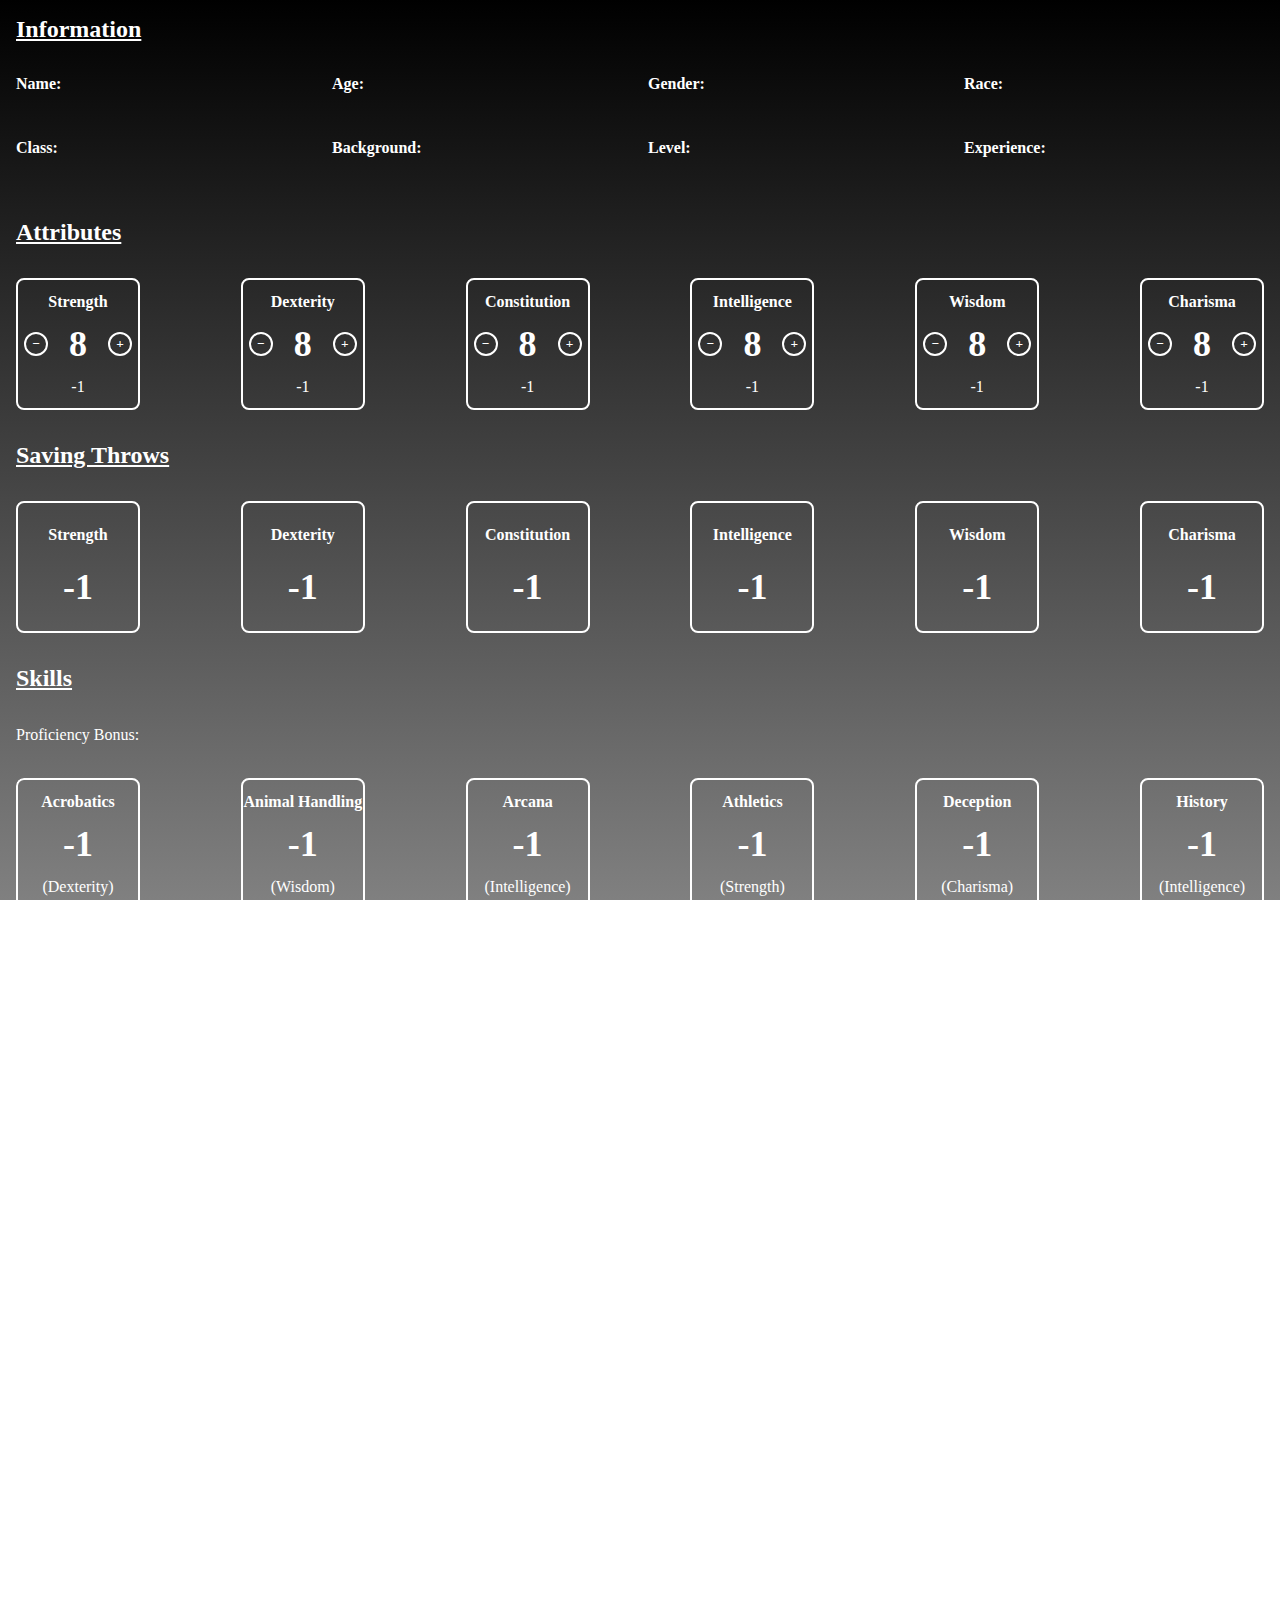
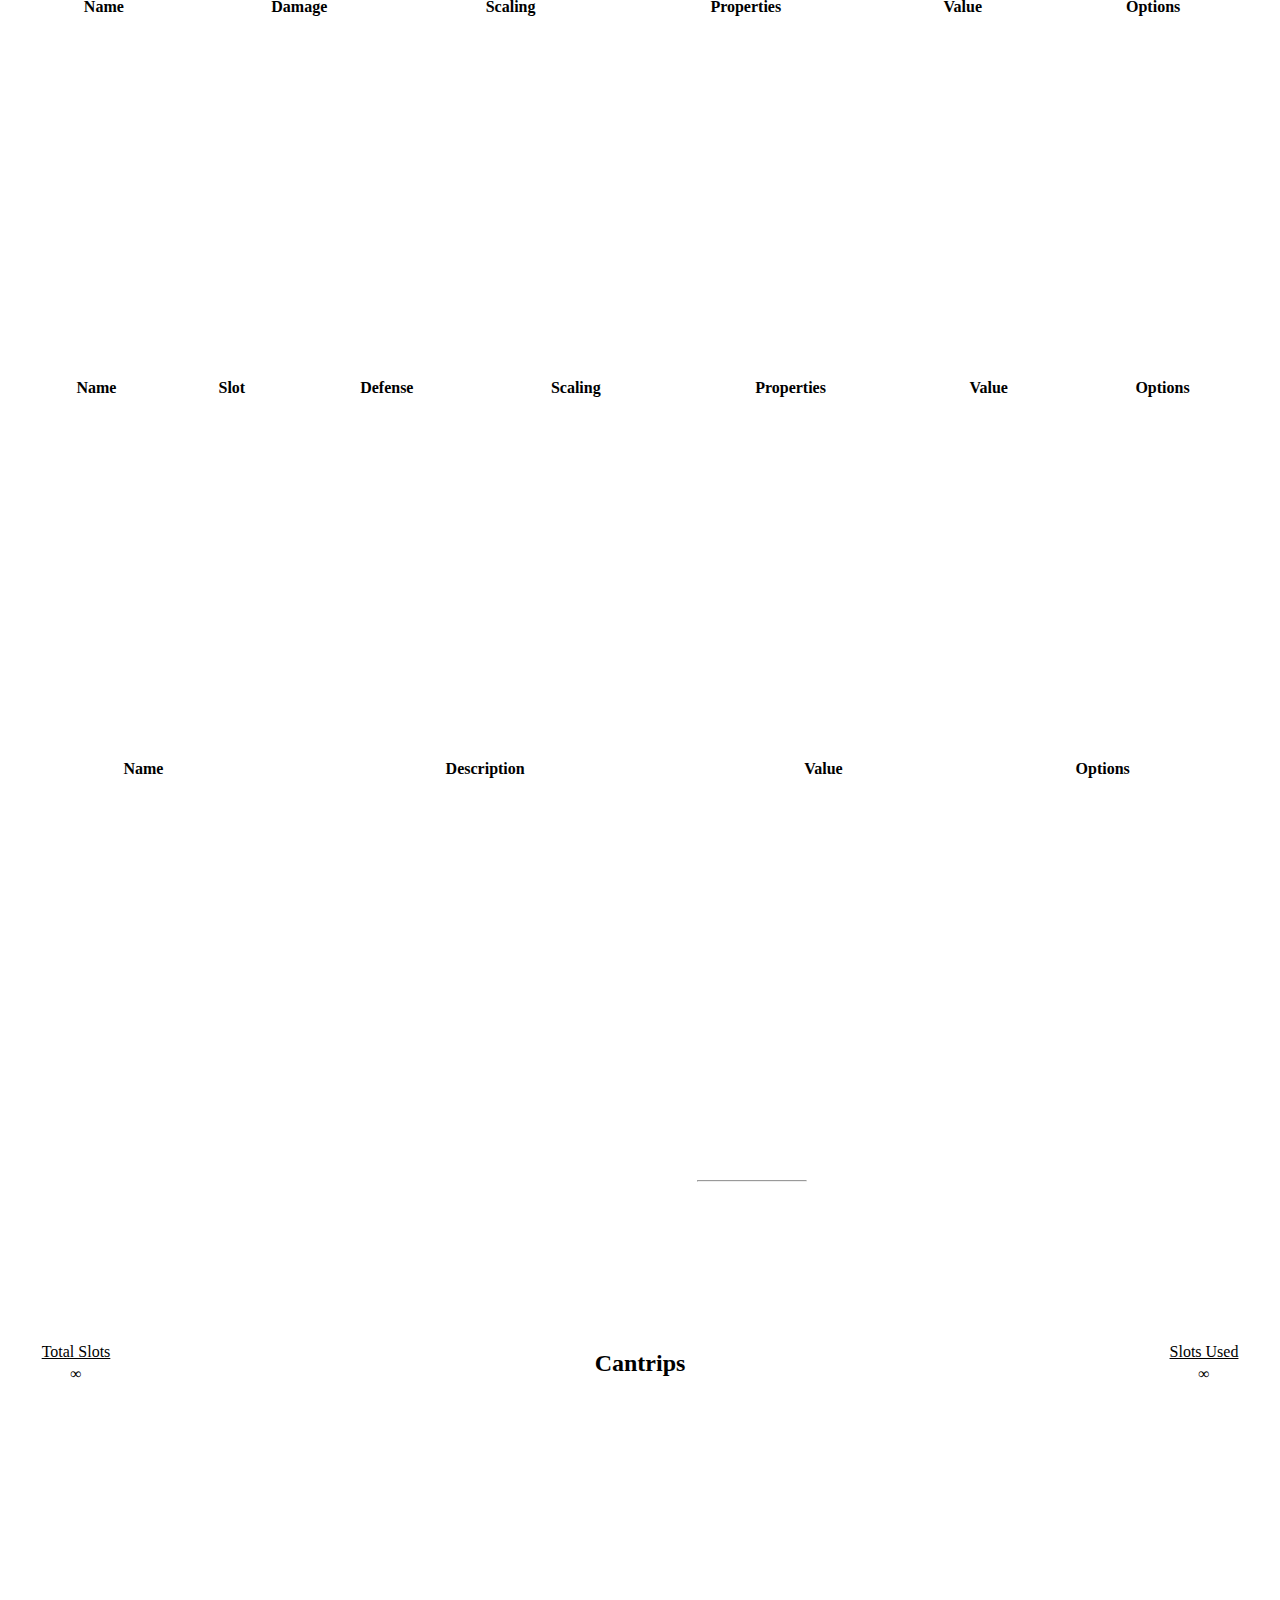
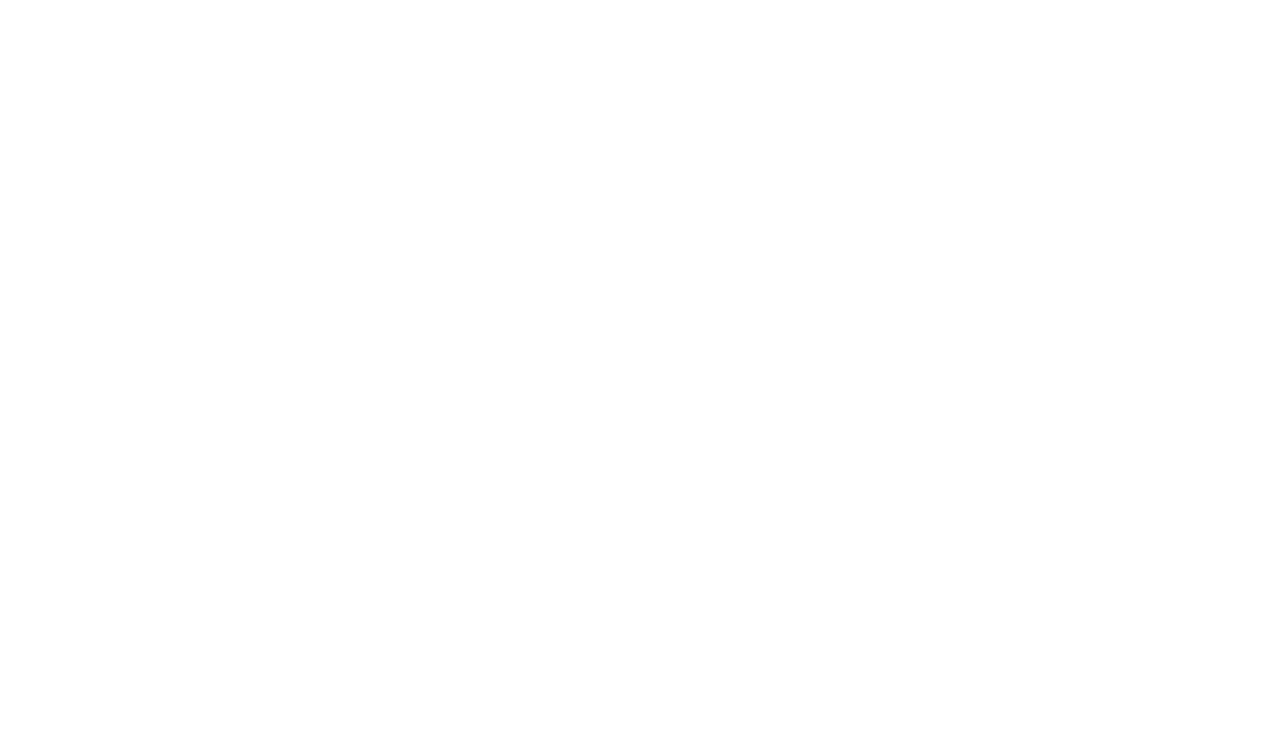
<file: index.html>
<!DOCTYPE html>
<html lang="en">
  <head>
    <meta charset="UTF-8" />
    <meta http-equiv="X-UA-Compatible" content="IE=edge" />
    <meta name="viewport" content="width=device-width, initial-scale=1.0" />
    <link rel="stylesheet" href="sheet.css" />
    <title>Fantasy Character Sheet</title>
    <script type="text/javascript" src="jquery.js"></script>
  </head>
  <body>
    <div id="sheet">
      <div id="message"></div>

      <h2 onClick="toggleDisplay('#info')">Information</h2>

      <div class="section" id="info">
        <div class="infoContainer">
          <label for="name">Name:</label>
          <input id="name" type="text" />
        </div>
        <div class="infoContainer">
          <label for="age">Age:</label>
          <input id="age" type="text" />
        </div>
        <div class="infoContainer">
          <label for="gender">Gender:</label>
          <input id="gender" type="text" />
        </div>
        <div class="infoContainer">
          <label for="race">Race:</label>
          <input id="race" type="text" />
        </div>
        <div class="infoContainer">
          <label for="class">Class:</label>
          <input id="class" type="text" />
        </div>
        <div class="infoContainer">
          <label for="background">Background:</label>
          <input id="background" type="text" />
        </div>
        <div class="infoContainer">
          <label for="level">Level:</label>
          <input id="level" type="text" />
        </div>
        <div class="infoContainer">
          <label for="experience">Experience:</label>
          <input id="experience" type="text" />
        </div>
      </div>

      <h2 onClick="toggleDisplay('#attributes')">Attributes</h2>

      <div class="section" id="attributes">
        <div class="attributeContainer">
          <label>Strength</label>
          <div class="pointsContainer">
            <button class="pointsButton" onclick="decrement('#Strength')">
              −
            </button>
            <div class="attributePoints" id="Strength"></div>
            <button class="pointsButton" onclick="increment('#Strength')">
              +
            </button>
          </div>
          <div class="attributeModifier" id="StrengthModifier"></div>
        </div>

        <div class="attributeContainer">
          <label>Dexterity</label>
          <div class="pointsContainer">
            <button class="pointsButton" onclick="decrement('#Dexterity')">
              −
            </button>
            <div class="attributePoints" id="Dexterity"></div>
            <button class="pointsButton" onclick="increment('#Dexterity')">
              +
            </button>
          </div>
          <div class="attributeModifier" id="DexterityModifier"></div>
        </div>

        <div class="attributeContainer">
          <label>Constitution</label>
          <div class="pointsContainer">
            <button class="pointsButton" onclick="decrement('#Constitution')">
              −
            </button>
            <div class="attributePoints" id="Constitution"></div>
            <button class="pointsButton" onclick="increment('#Constitution')">
              +
            </button>
          </div>
          <div class="attributeModifier" id="ConstitutionModifier"></div>
        </div>

        <div class="attributeContainer">
          <label>Intelligence</label>
          <div class="pointsContainer">
            <button class="pointsButton" onclick="decrement('#Intelligence')">
              −
            </button>
            <div class="attributePoints" id="Intelligence"></div>
            <button class="pointsButton" onclick="increment('#Intelligence')">
              +
            </button>
          </div>
          <div class="attributeModifier" id="IntelligenceModifier"></div>
        </div>

        <div class="attributeContainer">
          <label>Wisdom</label>
          <div class="pointsContainer">
            <button class="pointsButton" onclick="decrement('#Wisdom')">
              −
            </button>
            <div class="attributePoints" id="Wisdom"></div>
            <button class="pointsButton" onclick="increment('#Wisdom')">
              +
            </button>
          </div>
          <div class="attributeModifier" id="WisdomModifier"></div>
        </div>

        <div class="attributeContainer">
          <label>Charisma</label>
          <div class="pointsContainer">
            <button class="pointsButton" onclick="decrement('#Charisma')">
              −
            </button>
            <div class="attributePoints" id="Charisma"></div>
            <button class="pointsButton" onclick="increment('#Charisma')">
              +
            </button>
          </div>
          <div class="attributeModifier" id="CharismaModifier"></div>
        </div>
      </div>

      <h2 onClick="toggleDisplay('#savingThrows')">Saving Throws</h2>

      <div id="savingThrows">
        <div class="savingThrowContainer" id="strengthST">
          <label class="relevantAttribute">Strength</label>
          <div class="savingThrowModifier" id="strengthSTModifier"></div>
        </div>

        <div class="savingThrowContainer" id="dexterityST">
          <label class="relevantAttribute">Dexterity</label>
          <div class="savingThrowModifier" id="dexteritySTModifier"></div>
        </div>

        <div class="savingThrowContainer" id="constitutionST">
          <label class="relevantAttribute">Constitution</label>
          <div class="savingThrowModifier" id="constitutionSTModifier"></div>
        </div>

        <div class="savingThrowContainer" id="intelligenceST">
          <label class="relevantAttribute">Intelligence</label>
          <div class="savingThrowModifier" id="intelligenceSTModifier"></div>
        </div>

        <div class="savingThrowContainer" id="wisdomST">
          <label class="relevantAttribute">Wisdom</label>
          <div class="savingThrowModifier" id="wisdomSTModifier"></div>
        </div>

        <div class="savingThrowContainer" id="charismaST">
          <label class="relevantAttribute">Charisma</label>
          <div class="savingThrowModifier" id="charismaSTModifier"></div>
        </div>
      </div>

      <h2 onClick="toggleDisplay('#skillsSection')">Skills</h2>

      <div id="skillsSection">
        <div class="proficiencyBonusContainer">
          <label>Proficiency Bonus:</label>
          <input id="proficiencyBonus" type="number" />
        </div>

        <div class="section" id="skills">
          <div class="skillContainer" id="acrobatics">
            <label>Acrobatics</label>
            <div class="skillModifier" id="acrobaticsModifier"></div>
            <div class="relevantAttributeContainer">
              (
              <div class="relevantAttribute">Dexterity</div>
              )
            </div>
          </div>
          <div class="skillContainer" id="animalHandling">
            <label>Animal Handling</label>
            <div class="skillModifier" id="animalHandlingModifier"></div>
            <div class="relevantAttributeContainer">
              (
              <div class="relevantAttribute">Wisdom</div>
              )
            </div>
          </div>
          <div class="skillContainer" id="arcana">
            <label>Arcana</label>
            <div class="skillModifier" id="arcanaModifier"></div>
            <div class="relevantAttributeContainer">
              (
              <div class="relevantAttribute">Intelligence</div>
              )
            </div>
          </div>
          <div class="skillContainer" id="athletics">
            <label>Athletics</label>
            <div class="skillModifier" id="athleticsModifier"></div>
            <div class="relevantAttributeContainer">
              (
              <div class="relevantAttribute">Strength</div>
              )
            </div>
          </div>
          <div class="skillContainer" id="deception">
            <label>Deception</label>
            <div class="skillModifier" id="deceptionModifier"></div>
            <div class="relevantAttributeContainer">
              (
              <div class="relevantAttribute">Charisma</div>
              )
            </div>
          </div>
          <div class="skillContainer" id="history">
            <label>History</label>
            <div class="skillModifier" id="historyModifier"></div>
            <div class="relevantAttributeContainer">
              (
              <div class="relevantAttribute">Intelligence</div>
              )
            </div>
          </div>
          <div class="skillContainer" id="insight">
            <label>Insight</label>
            <div class="skillModifier" id="insightModifier"></div>
            <div class="relevantAttributeContainer">
              (
              <div class="relevantAttribute">Wisdom</div>
              )
            </div>
          </div>
          <div class="skillContainer" id="intimidation">
            <label>Intimidation</label>
            <div class="skillModifier" id="intimidationModifier"></div>
            <div class="relevantAttributeContainer">
              (
              <div class="relevantAttribute">Charisma</div>
              )
            </div>
          </div>
          <div class="skillContainer" id="investigation">
            <label>Investigation</label>
            <div class="skillModifier" id="investigationModifier"></div>
            <div class="relevantAttributeContainer">
              (
              <div class="relevantAttribute">Intelligence</div>
              )
            </div>
          </div>
          <div class="skillContainer" id="medicine">
            <label>Medicine</label>
            <div class="skillModifier" id="medicineModifier"></div>
            <div class="relevantAttributeContainer">
              (
              <div class="relevantAttribute">Wisdom</div>
              )
            </div>
          </div>
          <div class="skillContainer" id="nature">
            <label>Nature</label>
            <div class="skillModifier" id="natureModifier"></div>
            <div class="relevantAttributeContainer">
              (
              <div class="relevantAttribute">Intelligence</div>
              )
            </div>
          </div>
          <div class="skillContainer" id="perception">
            <label>Perception</label>
            <div class="skillModifier" id="perceptionModifier"></div>
            <div class="relevantAttributeContainer">
              (
              <div class="relevantAttribute">Wisdom</div>
              )
            </div>
          </div>
          <div class="skillContainer" id="performance">
            <label>Performance</label>
            <div class="skillModifier" id="performanceModifier"></div>
            <div class="relevantAttributeContainer">
              (
              <div class="relevantAttribute">Charisma</div>
              )
            </div>
          </div>
          <div class="skillContainer" id="persuasion">
            <label>Persuasion</label>
            <div class="skillModifier" id="persuasionModifier"></div>
            <div class="relevantAttributeContainer">
              (
              <div class="relevantAttribute">Charisma</div>
              )
            </div>
          </div>
          <div class="skillContainer" id="religion">
            <label>Religion</label>
            <div class="skillModifier" id="religionModifier"></div>
            <div class="relevantAttributeContainer">
              (
              <div class="relevantAttribute">Intelligence</div>
              )
            </div>
          </div>
          <div class="skillContainer" id="sleightOfHand">
            <label>Sleight of Hand</label>
            <div class="skillModifier" id="sleightOfHandModifier"></div>
            <div class="relevantAttributeContainer">
              (
              <div class="relevantAttribute">Dexterity</div>
              )
            </div>
          </div>
          <div class="skillContainer" id="stealth">
            <label>Stealth</label>
            <div class="skillModifier" id="stealthModifier"></div>
            <div class="relevantAttributeContainer">
              (
              <div class="relevantAttribute">Dexterity</div>
              )
            </div>
          </div>
          <div class="skillContainer" id="survival">
            <label>Survival</label>
            <div class="skillModifier" id="survivalModifier"></div>
            <div class="relevantAttributeContainer">
              (
              <div class="relevantAttribute">Wisdom</div>
              )
            </div>
          </div>
        </div>
      </div>

      <h2 onClick="toggleDisplay('#equipment')">Equipment</h2>

      <div class="section" id="equipment">
        <div class="slotContainer">
          <label>Head</label>
          <div class="equipmentSlot" id="head">
            <div class="name"></div>
            <div class="defense"></div>
            <div class="scaling"></div>
            <div class="properties"></div>
          </div>
        </div>
        <div class="slotContainer">
          <label>Body</label>
          <div class="equipmentSlot" id="body">
            <div class="name"></div>
            <div class="defense"></div>
            <div class="scaling"></div>
            <div class="properties"></div>
          </div>
        </div>
        <div class="slotContainer">
          <label>Arms</label>
          <div class="equipmentSlot" id="arms">
            <div class="name"></div>
            <div class="defense"></div>
            <div class="scaling"></div>
            <div class="properties"></div>
          </div>
        </div>
        <div class="slotContainer">
          <label>Legs</label>
          <div class="equipmentSlot" id="legs">
            <div class="name"></div>
            <div class="defense"></div>
            <div class="scaling"></div>
            <div class="properties"></div>
          </div>
        </div>
        <div class="slotContainer">
          <label>Left Hand</label>
          <div class="equipmentSlot" id="leftHand">
            <div class="name"></div>
            <div class="damage"></div>
            <div class="scaling"></div>
            <div class="properties"></div>
          </div>
        </div>
        <div class="slotContainer">
          <label>Right Hand</label>
          <div class="equipmentSlot" id="rightHand">
            <div class="name"></div>
            <div class="damage"></div>
            <div class="scaling"></div>
            <div class="properties"></div>
          </div>
        </div>
      </div>

      <h2 onClick="toggleDisplay('#weapons')">Weapons</h2>

      <div class="section" id="weapons">
        <div class="optionsContainer">
          <div class="button" onclick="addItem('weapons')">Add Item</div>
          <div class="button">Save</div>
        </div>
        <div class="inventoryContainer">
          <table id="weaponsTable">
            <tr>
              <th>Name</th>
              <th>Damage</th>
              <th>Scaling</th>
              <th>Properties</th>
              <th>Value</th>
              <th>Options</th>
            </tr>
          </table>
        </div>
      </div>

      <h2 onClick="toggleDisplay('#armor')">Armor</h2>

      <div class="section" id="armor">
        <div class="optionsContainer">
          <div class="button" onclick="addItem('armor')">Add Item</div>
          <div class="button">Save</div>
        </div>
        <div class="inventoryContainer">
          <table id="armorTable">
            <tr>
              <th>Name</th>
              <th>Slot</th>
              <th>Defense</th>
              <th>Scaling</th>
              <th>Properties</th>
              <th>Value</th>
              <th>Options</th>
            </tr>
          </table>
        </div>
      </div>

      <h2 onClick="toggleDisplay('#items')">Items</h2>

      <div class="section" id="items">
        <div class="optionsContainer">
          <div class="button" onclick="addItem('items')">Add Item</div>
          <div class="button">Save</div>
        </div>
        <div class="inventoryContainer">
          <table id="itemsTable">
            <tr>
              <th>Name</th>
              <th>Description</th>
              <th>Value</th>
              <th>Options</th>
            </tr>
          </table>
        </div>
      </div>

      <h2 onClick="toggleDisplay('#combat')">Combat</h2>

      <div class="section" id="combat">
        <div class="slotContainer">
          <label>Armor Class</label>
          <div class="combatContainer">
            <input id="armorClass" />
          </div>
        </div>
        <div class="slotContainer">
          <label>Initiative</label>
          <div class="combatContainer">
            <input id="initiative" />
          </div>
        </div>
        <div class="slotContainer">
          <label>Speed</label>
          <div class="combatContainer">
            <input id="speed" />
          </div>
        </div>
        <div class="slotContainer">
          <label>Hit Points</label>
          <div class="combatContainer">
            <div id="hitPointsContainer">
              <input id="currentHitPoints" />
              <hr />
              <input id="maxHitPoints" />
            </div>
          </div>
        </div>
        <div class="slotContainer">
          <label>Hit Dice</label>
          <div class="combatContainer">
            <input id="hitDice" />
          </div>
        </div>
        <div class="slotContainer">
          <label>Death Saves</label>
          <div class="combatContainer">
            <div id="deathSavesContainer">
              <div class="deathSavesChecks">
                <label>Success</label>
                <div class="checks">
                  <input type="checkbox" />
                  <input type="checkbox" />
                  <input type="checkbox" />
                </div>
              </div>
              <div class="deathSavesChecks">
                <label>Failure</label>
                <div class="checks">
                  <input type="checkbox" />
                  <input type="checkbox" />
                  <input type="checkbox" />
                </div>
              </div>
            </div>
          </div>
        </div>
      </div>

      <h2 onClick="toggleDisplay('#spells')">Spells</h2>

      <div class="section" id="spells">
        <div class="spellsContainer" id="0">
          <div class="spellsContainerHeader">
            <div class="slotsTotal">
              <label>Total Slots</label>
              <div>∞</div>
            </div>
            <div class="spellLevel">Cantrips</div>
            <div class="slotsExpended">
              <label>Slots Used</label>
              <div>∞</div>
            </div>
          </div>
          <div class="button" id="addSpell" onclick="addSpell(event)">
            Add Spell
          </div>
        </div>

        <div class="button" id="addSpellLevel" onclick="addSpellLevel(event)">
          Add Level
        </div>
      </div>

      <h2 onClick="toggleDisplay('#notes')">Notes</h2>

      <div class="section" id="notes">
        <textarea id="notesInput"></textarea>
      </div>

      <h2 onClick="toggleDisplay('#dice')">Dice</h2>

      <div class="section" id="dice">
        <div class="dieContainer">
          <label>D4</label>
          <div class="die" id="d4" onclick="roll(4)">4</div>
        </div>
        <div class="dieContainer">
          <label>D6</label>
          <div class="die" id="d6" onclick="roll(6)">6</div>
        </div>
        <div class="dieContainer">
          <label>D8</label>
          <div class="die" id="d8" onclick="roll(8)">8</div>
        </div>
        <div class="dieContainer">
          <label>D10</label>
          <div class="die" id="d10" onclick="roll(10)">10</div>
        </div>
        <div class="dieContainer">
          <label>D12</label>
          <div class="die" id="d12" onclick="roll(12)">12</div>
        </div>
        <div class="dieContainer">
          <label>D20</label>
          <div class="die" id="d20" onclick="roll(20)">20</div>
        </div>
      </div>
    </div>
  </body>
  <script type="text/javascript" src="sheet.js"></script>
</html>
</file>
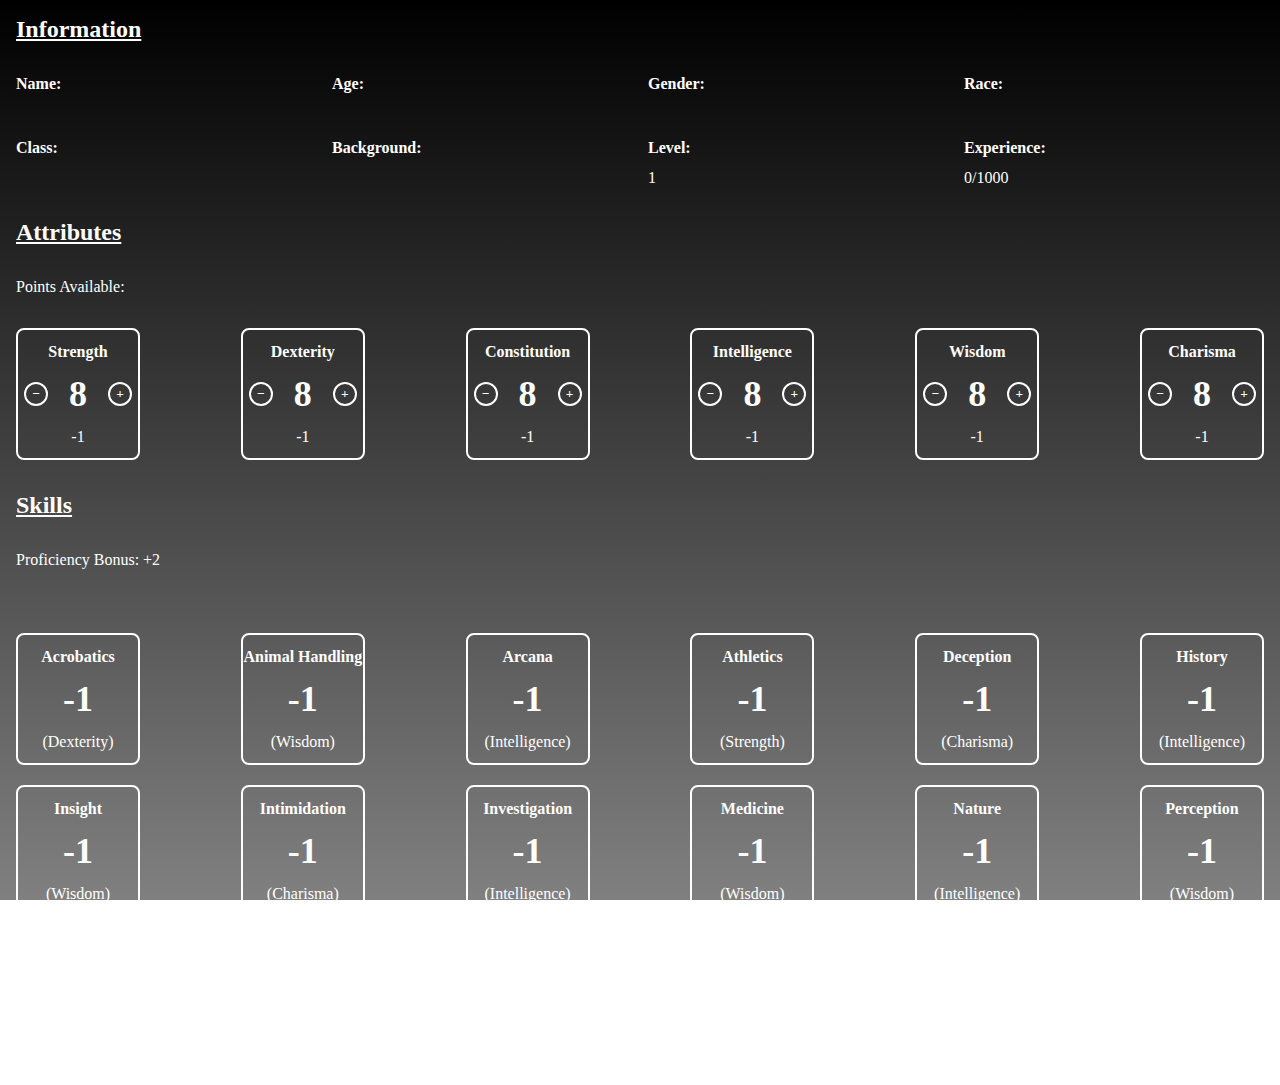
<file: sheet.html>
<!DOCTYPE html>
<html lang="en">
  <head>
    <meta charset="UTF-8" />
    <meta http-equiv="X-UA-Compatible" content="IE=edge" />
    <meta name="viewport" content="width=device-width, initial-scale=1.0" />
    <link rel="stylesheet" href="sheet.css" />
    <title>Fantasy Character Sheet</title>
    <script type="text/javascript" src="jquery.js"></script>
  </head>
  <body>
    <div id="sheet">
      <div id="message"></div>

      <h2>Information</h2>

      <div class="section" id="info">
        <div class="infoContainer">
          <label for="name">Name:</label>
          <input id="name" type="text" />
        </div>
        <div class="infoContainer">
          <label for="age">Age:</label>
          <input id="age" type="text" />
        </div>
        <div class="infoContainer">
          <label for="gender">Gender:</label>
          <input id="gender" type="text" />
        </div>
        <div class="infoContainer">
          <label for="race">Race:</label>
          <input id="race" type="text" />
        </div>
        <div class="infoContainer">
          <label for="class">Class:</label>
          <input id="class" type="text" />
        </div>
        <div class="infoContainer">
          <label for="background">Background:</label>
          <input id="background" type="text" />
        </div>
        <div class="infoContainer">
          <label>Level:</label>
          <div id="level">1</div>
        </div>
        <div class="infoContainer">
          <label>Experience:</label>
          <div id="experienceContainer">
            <div id="currentExperience">0</div>
            /
            <div id="requiredExperience">1000</div>
          </div>
        </div>
      </div>

      <h2>Attributes</h2>

      <div class="attributePointsAvailableContainer">
        <label>Points Available:</label>
        <div class="attributePointsAvailable"></div>
      </div>

      <div class="section" id="attributes">
        <div class="attributeContainer">
          <label>Strength</label>
          <div class="pointsContainer">
            <button class="pointsButton" onclick="decrement('#Strength')">
              −
            </button>
            <div class="attributePoints" id="Strength"></div>
            <button class="pointsButton" onclick="increment('#Strength')">
              +
            </button>
          </div>
          <div class="attributeModifier" id="StrengthModifier"></div>
        </div>

        <div class="attributeContainer">
          <label>Dexterity</label>
          <div class="pointsContainer">
            <button class="pointsButton" onclick="decrement('#Dexterity')">
              −
            </button>
            <div class="attributePoints" id="Dexterity"></div>
            <button class="pointsButton" onclick="increment('#Dexterity')">
              +
            </button>
          </div>
          <div class="attributeModifier" id="DexterityModifier"></div>
        </div>

        <div class="attributeContainer">
          <label>Constitution</label>
          <div class="pointsContainer">
            <button class="pointsButton" onclick="decrement('#Constitution')">
              −
            </button>
            <div class="attributePoints" id="Constitution"></div>
            <button class="pointsButton" onclick="increment('#Constitution')">
              +
            </button>
          </div>
          <div class="attributeModifier" id="ConstitutionModifier"></div>
        </div>

        <div class="attributeContainer">
          <label>Intelligence</label>
          <div class="pointsContainer">
            <button class="pointsButton" onclick="decrement('#Intelligence')">
              −
            </button>
            <div class="attributePoints" id="Intelligence"></div>
            <button class="pointsButton" onclick="increment('#Intelligence')">
              +
            </button>
          </div>
          <div class="attributeModifier" id="IntelligenceModifier"></div>
        </div>

        <div class="attributeContainer">
          <label>Wisdom</label>
          <div class="pointsContainer">
            <button class="pointsButton" onclick="decrement('#Wisdom')">
              −
            </button>
            <div class="attributePoints" id="Wisdom"></div>
            <button class="pointsButton" onclick="increment('#Wisdom')">
              +
            </button>
          </div>
          <div class="attributeModifier" id="WisdomModifier"></div>
        </div>

        <div class="attributeContainer">
          <label>Charisma</label>
          <div class="pointsContainer">
            <button class="pointsButton" onclick="decrement('#Charisma')">
              −
            </button>
            <div class="attributePoints" id="Charisma"></div>
            <button class="pointsButton" onclick="increment('#Charisma')">
              +
            </button>
          </div>
          <div class="attributeModifier" id="CharismaModifier"></div>
        </div>
      </div>

      <h2>Skills</h2>

      <div class="proficiencyBonusContainer">
        <label>Proficiency Bonus:</label>
        <div class="proficiencyBonus">+2</div>
      </div>

      <div class="section" id="skills">
        <div class="skillContainer" id="acrobatics">
          <label>Acrobatics</label>
          <div class="skillModifier" id="acrobaticsModifier"></div>
          <div class="relevantAttributeContainer">
            (
            <div class="relevantAttribute">Dexterity</div>
            )
          </div>
        </div>
        <div class="skillContainer" id="animalHandling">
          <label>Animal Handling</label>
          <div class="skillModifier" id="animalHandlingModifier"></div>
          <div class="relevantAttributeContainer">
            (
            <div class="relevantAttribute">Wisdom</div>
            )
          </div>
        </div>
        <div class="skillContainer" id="arcana">
          <label>Arcana</label>
          <div class="skillModifier" id="arcanaModifier"></div>
          <div class="relevantAttributeContainer">
            (
            <div class="relevantAttribute">Intelligence</div>
            )
          </div>
        </div>
        <div class="skillContainer" id="athletics">
          <label>Athletics</label>
          <div class="skillModifier" id="athleticsModifier"></div>
          <div class="relevantAttributeContainer">
            (
            <div class="relevantAttribute">Strength</div>
            )
          </div>
        </div>
        <div class="skillContainer" id="deception">
          <label>Deception</label>
          <div class="skillModifier" id="deceptionModifier"></div>
          <div class="relevantAttributeContainer">
            (
            <div class="relevantAttribute">Charisma</div>
            )
          </div>
        </div>
        <div class="skillContainer" id="history">
          <label>History</label>
          <div class="skillModifier" id="historyModifier"></div>
          <div class="relevantAttributeContainer">
            (
            <div class="relevantAttribute">Intelligence</div>
            )
          </div>
        </div>
        <div class="skillContainer" id="insight">
          <label>Insight</label>
          <div class="skillModifier" id="insightModifier"></div>
          <div class="relevantAttributeContainer">
            (
            <div class="relevantAttribute">Wisdom</div>
            )
          </div>
        </div>
        <div class="skillContainer" id="intimidation">
          <label>Intimidation</label>
          <div class="skillModifier" id="intimidationModifier"></div>
          <div class="relevantAttributeContainer">
            (
            <div class="relevantAttribute">Charisma</div>
            )
          </div>
        </div>
        <div class="skillContainer" id="investigation">
          <label>Investigation</label>
          <div class="skillModifier" id="investigationModifier"></div>
          <div class="relevantAttributeContainer">
            (
            <div class="relevantAttribute">Intelligence</div>
            )
          </div>
        </div>
        <div class="skillContainer" id="medicine">
          <label>Medicine</label>
          <div class="skillModifier" id="medicineModifier"></div>
          <div class="relevantAttributeContainer">
            (
            <div class="relevantAttribute">Wisdom</div>
            )
          </div>
        </div>
        <div class="skillContainer" id="nature">
          <label>Nature</label>
          <div class="skillModifier" id="natureModifier"></div>
          <div class="relevantAttributeContainer">
            (
            <div class="relevantAttribute">Intelligence</div>
            )
          </div>
        </div>
        <div class="skillContainer" id="perception">
          <label>Perception</label>
          <div class="skillModifier" id="perceptionModifier"></div>
          <div class="relevantAttributeContainer">
            (
            <div class="relevantAttribute">Wisdom</div>
            )
          </div>
        </div>
        <div class="skillContainer" id="performance">
          <label>Performance</label>
          <div class="skillModifier" id="performanceModifier"></div>
          <div class="relevantAttributeContainer">
            (
            <div class="relevantAttribute">Charisma</div>
            )
          </div>
        </div>
        <div class="skillContainer" id="persuasion">
          <label>Persuasion</label>
          <div class="skillModifier" id="persuasionModifier"></div>
          <div class="relevantAttributeContainer">
            (
            <div class="relevantAttribute">Charisma</div>
            )
          </div>
        </div>
        <div class="skillContainer" id="religion">
          <label>Religion</label>
          <div class="skillModifier" id="religionModifier"></div>
          <div class="relevantAttributeContainer">
            (
            <div class="relevantAttribute">Intelligence</div>
            )
          </div>
        </div>
        <div class="skillContainer" id="sleightOfHand">
          <label>Sleight of Hand</label>
          <div class="skillModifier" id="sleightOfHandModifier"></div>
          <div class="relevantAttributeContainer">
            (
            <div class="relevantAttribute">Dexterity</div>
            )
          </div>
        </div>
        <div class="skillContainer" id="stealth">
          <label>Stealth</label>
          <div class="skillModifier" id="stealthModifier"></div>
          <div class="relevantAttributeContainer">
            (
            <div class="relevantAttribute">Dexterity</div>
            )
          </div>
        </div>
        <div class="skillContainer" id="survival">
          <label>Survival</label>
          <div class="skillModifier" id="survivalModifier"></div>
          <div class="relevantAttributeContainer">
            (
            <div class="relevantAttribute">Wisdom</div>
            )
          </div>
        </div>
      </div>
    </div>
  </body>
  <script type="text/javascript" src="sheet.js"></script>
</html>
</file>
<file: sheet.css>
/* Master Styles */

* {
  padding: 0px;
  border-radius: 8px;
  margin: 0px;
  font-family: Cambria;
  color: white;
  -ms-overflow-style: none;
  scrollbar-width: none;
  user-select: none;
}

*::-webkit-scrollbar {
  display: none;
}

html,
body {
  height: 100%;
  width: 100%;
  border-radius: 0px;
}

#sheet > * {
  padding: 16px;
}

body {
  background-image: linear-gradient(black, gray);
  background-attachment: fixed;
  background-position: center;
  background-repeat: no-repeat;
  background-size: cover;
}

h2 {
  text-decoration: underline;
}

input {
  background: transparent;
  padding: 2px;
  border-radius: 2px;
  border-style: none;
  -moz-box-sizing: border-box;
  -webkit-box-sizing: border-box;
  box-sizing: border-box;
  font-size: inherit;
}

input[type="checkbox"] {
  height: 20px;
  width: 20px;
  border: 2px solid white;
  border-radius: 50%;
  -webkit-appearance: none;
  -moz-appearance: none;
  appearance: none;
}

hr {
  width: 100%;
  background-color: white;
}

textarea {
  height: 500px;
  width: 100%;
  background: transparent;
  padding: 8px;
  border: 2px solid white;
  outline: none;
  resize: none;
  overflow-y: scroll;
  -moz-box-sizing: border-box;
  -webkit-box-sizing: border-box;
  box-sizing: border-box;
}

/* Master Animations */

input[type="text"]:hover {
  outline: 2px solid white;
}

input[type="number"]:hover {
  outline: 2px solid white;
}

/* Section Styles */

#message {
  position: absolute;
  top: 0vw;
  right: 0vw;
}

#info {
  padding: 8px;
  display: grid;
  grid-template-columns: repeat(4, auto);
  overflow-x: scroll;
}

.infoContainer {
  height: 48px;
  padding: 8px;
  display: flex;
  flex-direction: column;
  justify-content: space-between;
}

#experienceContainer,
.proficiencyBonusContainer {
  display: flex;
}

.proficiencyBonusContainer > label {
  margin-right: 4px;
}

#attributes,
#savingThrows,
#skills,
#equipment,
#dice,
#combat {
  display: grid;
  grid-template-columns: repeat(6, auto);
  justify-content: space-between;
  overflow-x: scroll;
}

.attributeContainer,
.savingThrowContainer,
.skillContainer,
.equipmentSlot,
.combatContainer {
  height: 128px;
  width: 120px;
  border: 2px solid white;
  display: flex;
  flex-direction: column;
  justify-content: space-evenly;
  align-items: center;
}

.infoContainer > label,
.attributeContainer > label,
.savingThrowContainer > label,
.skillContainer > label,
.slotContainer > label,
.combatContainer > label,
.dieContainer > label {
  font-weight: bold;
}

.pointsContainer {
  width: 90%;
  display: flex;
  justify-content: space-between;
  align-items: center;
}

.attributePoints,
.savingThrowModifier,
.skillModifier {
  font-size: 36px;
  font-weight: bold;
}

.pointsButton {
  height: 24px;
  width: 24px;
  background: transparent;
  border-style: none;
  border: 2px solid white;
  border-radius: 50%;
  display: flex;
  justify-content: center;
  align-items: center;
  font-weight: bold;
}

.proficiencyBonusContainer {
  margin-bottom: 32px;
  align-items: baseline;
}

#proficiencyBonus {
  width: 40px;
}

#skills {
  grid-row-gap: 20px;
}

.savingThrowContainer > label,
.savingThrowModifier,
.skillContainer > label,
.skillModifier,
.relevantAttributeContainer {
  pointer-events: none;
  text-align: center;
}

.relevantAttributeContainer {
  display: flex;
}

.slotContainer,
.dieContainer {
  height: 154px;
  display: flex;
  flex-direction: column;
  justify-content: space-between;
  align-items: center;
}

.button {
  height: 32px;
  width: 72px;
  min-width: fit-content;
  padding: 4px;
  border: 2px solid white;
  border-radius: 8px;
  display: flex;
  justify-content: center;
  align-items: center;
}

.inventoryContainer {
  height: 248px;
  border: 2px solid white;
  margin-top: 8px;
  overflow-y: scroll;
}

table {
  width: 100%;
  table-layout: auto;
  position: relative;
}

th {
  background: white;
  border: 2px solid white;
  border-radius: 4px;
  border-collapse: collapse;
  position: sticky;
  top: 0;
  color: black;
}

th,
td {
  min-width: max-content;
  padding: 4px;
  text-align: center;
}

td > input {
  width: 100%;
  text-align: center;
}

.optionsContainer {
  display: flex;
  justify-content: space-between;
  align-items: center;
}

.optionsContainer > .button {
  height: 100%;
  width: 45%;
  margin: 0px;
}

.combatContainer > input {
  height: 90%;
  width: 90%;
  font-size: 64px;
  text-align: center;
}

#hitPointsContainer,
#deathSavesContainer {
  height: 90%;
  width: 90%;
  display: flex;
  flex-direction: column;
  justify-content: space-between;
  align-items: center;
}

#hitPointsContainer > input {
  width: 100%;
  font-size: 38px;
  text-align: center;
}

.deathSavesChecks {
  height: 45%;
  width: 100%;
  display: flex;
  flex-direction: column;
  justify-content: space-evenly;
  text-align: center;
}

.checks {
  display: flex;
  justify-content: space-evenly;
  align-items: center;
}

.spellsContainer {
  height: fit-content;
  max-height: 500px;
}

.spellsContainerHeader {
  height: 50px;
  background-color: white;
  display: flex;
  justify-content: space-between;
  align-items: center;
}

.slotsTotal,
.slotsExpended {
  height: 100%;
  width: 120px;
  display: flex;
  flex-direction: column;
  justify-content: space-evenly;
  align-items: center;
}

.slotsTotal > label,
.slotsExpended > label {
  text-decoration: underline;
}

.slotsTotal > *,
.slotsExpended > * {
  color: black;
}

.spellLevel {
  text-align: center;
  font-size: 24px;
  font-weight: bold;
  color: black;
}

.spell {
  width: 100%;
  margin-top: 8px;
  display: flex;
  justify-content: space-between;
  align-items: center;
  overflow-x: scroll;
}

.spellNameContainer,
.spellOptionsContainer {
  display: flex;
}

.spellName {
  margin-left: 8px;
  margin-right: 8px;
}

.spell > .description {
  height: 120px;
  min-width: 172px;
}

.spellOptionsContainer > .button {
  margin-left: 8px;
}

#addSpell,
#addSpellLevel {
  width: auto;
  margin-top: 8px;
  margin-bottom: 0px;
}

#addSpell {
  margin-bottom: 8px;
}

.slots,
.slotsUsed {
  width: 40px;
  text-align: center;
}

.die {
  height: 120px;
  width: 120px;
  border: 2px solid white;
  display: flex;
  justify-content: center;
  align-items: center;
  font-size: 64px;
  font-weight: bold;
}

/* Section Animations */

.pointsButton:active {
  background-color: white;
  color: black;
}

.active {
  background-color: white;
}

.active > *,
.active > * > * {
  pointer-events: none;
  color: black;
}

.button:active {
  background-color: white;
  color: black;
}
</file>
